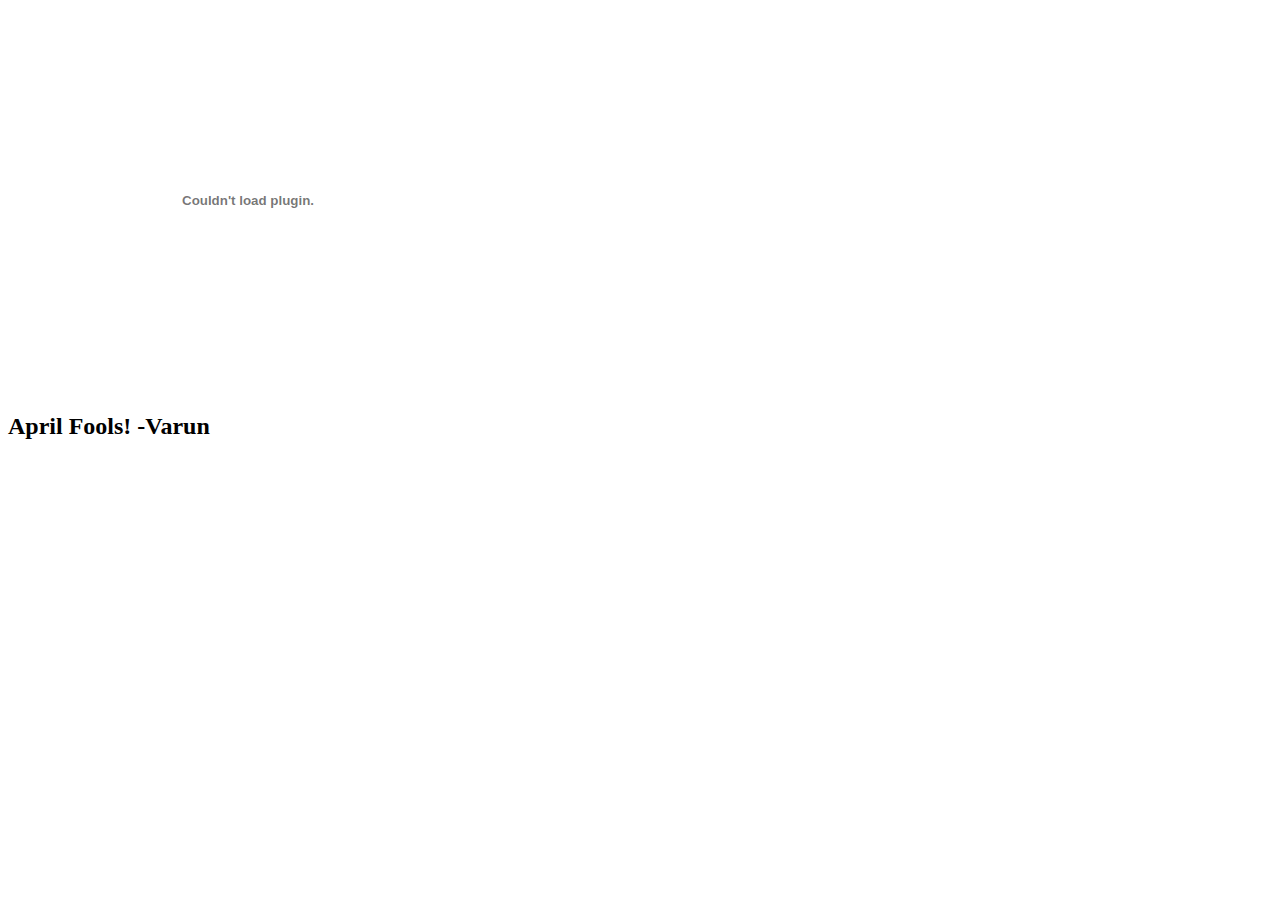
<file: rickroll.html>
<!DOCTYPE HTML PUBLIC "-//W3C//DTD HTML 4.01 Transitional//EN" "http://www.w3.org/TR/html4/loose.dtd">
<html>
	<head>
		<meta http-equiv="content-type" content="text/html; charset=utf-8">
		<title>Rick Roll!</title>
		<script type="text/javascript">
			if (self.parent.frames.length && self.parent.frames.length != 0)
				self.parent.location = document.location;
			neva = "WE'RE NO STRANGERS TO LOVE\n\
			YOU KNOW THE RULES AND SO DO I\n\
			A FULL COMMITMENTS WHAT I'M THINKING OF\n\
			YOU WOULDN'T GET THIS FROM ANY OTHER GUY\n\
			\n\
			I JUST WANNA TELL YOU HOW I'M FEELING\n\
			GOTTA MAKE YOU UNDERSTAND\n\
			\n\
			NEVER GONNA GIVE YOU UP\n\
			NEVER GONNA LET YOU DOWN\n\
			NEVER GONNA RUN AROUND AND DESERT YOU\n\
			NEVER GONNA MAKE YOU CRY\n\
			NEVER GONNA SAY GOODBYE\n\
			NEVER GONNA TELL A LIE AND HURT YOU\n\
			\n\
			WE'VE KNOWN EACH OTHER FOR SO LONG\n\
			YOUR HEART'S BEEN ACHING, BUT\n\
			YOU'RE TOO SHY TO SAY IT\n\
			INSIDE WE BOTH KNOW WHAT'S BEEN GOING ON\n\
			WE KNOW THE GAME AND WE'RE GONNA PLAY IT\n\
			\n\
			AND IF YOU ASK ME HOW I'M FEELING\n\
			DON'T TELL ME YOU'RE TOO BLIND TO SEE\n\
			\n\
			NEVER GONNA GIVE YOU UP\n\
			NEVER GONNA LET YOU DOWN\n\
			NEVER GONNA RUN AROUND AND DESERT YOU\n\
			NEVER GONNA MAKE YOU CRY\n\
			NEVER GONNA SAY GOODBYE\n\
			NEVER GONNA TELL A LIE AND HURT YOU\n\
			\n\
			NEVER GONNA GIVE YOU UP\n\
			NEVER GONNA LET YOU DOWN\n\
			NEVER GONNA RUN AROUND AND DESERT YOU\n\
			NEVER GONNA MAKE YOU CRY\n\
			NEVER GONNA SAY GOODBYE\n\
			NEVER GONNA TELL A LIE AND HURT YOU\n\
			\n\
			(GIVE YOU UP\n\
			GIVE YOU UP)\n\
			NEVER GONNA GIVE, NEVER GONNA GIVE\n\
			(GIVE YOU UP)\n\
			NEVER GONNA GIVE, NEVER GONNA GIVE\n\
			(GIVE YOU UP)\n\
			\n\
			WE'VE KNOWN EACH OTHER FOR SO LONG\n\
			YOUR HEART'S BEEN ACHING, BUT\n\
			YOU'RE TOO SHY TO SAY IT\n\
			INSIDE WE BOTH KNOW WHAT'S BEEN GOING ON\n\
			WE KNOW THE GAME AND WE'RE GONNA PLAY IT\n\
			\n\
			I JUST WANNA TELL YOU HOW I'M FEELING\n\
			GOTTA MAKE YOU UNDERSTAND\n\
			\n\
			NEVER GONNA GIVE YOU UP\n\
			NEVER GONNA LET YOU DOWN\n\
			NEVER GONNA RUN AROUND AND DESERT YOU\n\
			NEVER GONNA MAKE YOU CRY\n\
			NEVER GONNA SAY GOODBYE\n\
			NEVER GONNA TELL A LIE AND HURT YOU\n\
			\n\
			NEVER GONNA GIVE YOU UP\n\
			NEVER GONNA LET YOU DOWN\n\
			NEVER GONNA RUN AROUND AND DESERT YOU\n\
			NEVER GONNA MAKE YOU CRY\n\
			NEVER GONNA SAY GOODBYE\n\
			NEVER GONNA TELL A LIE AND HURT YOU\n\
			\n\
			NEVER GONNA GIVE YOU UP\n\
			NEVER GONNA LET YOU DOWN\n\
			NEVER GONNA RUN AROUND AND DESERT YOU\n\
			NEVER GONNA MAKE YOU CRY\n\
			NEVER GONNA SAY GOODBYE\n\
			NEVER GONNA TELL A LIE AND HURT YOU";
			window.resizeTo(720,700);
			window.moveTo(0,0);
			for (i = 1; i <= 99; i++) {
				setTimeout('window.moveTo(1599,1199);', i+"000");
				i++;
				setTimeout('window.moveTo(0,1199);', i+"000");
				i++;
				setTimeout('window.moveTo(1599,0);', i+"000");
				i++;
				setTimeout('window.moveTo(0,0);', i+"000");
			}
		</script>
	</head>
	
	<body onbeforeunload="for(x in neva.split('\n')){ alert(neva.split('\n')[x]); } return false;">
	<object width="480" height="385"><param name="movie" value="http://www.youtube-nocookie.com/v/dQw4w9WgXcQ&hl=en_US&fs=1&rel=0&autoplay=1&loop=1"></param><param name="allowFullScreen" value="true"></param><param name="allowscriptaccess" value="always"></param><embed src="http://www.youtube-nocookie.com/v/dQw4w9WgXcQ&hl=en_US&fs=1&rel=0&autoplay=1&loop=1" type="application/x-shockwave-flash" allowscriptaccess="always" allowfullscreen="true" width="480" height="385"></embed></object>
	<h2>April Fools! -Varun </h2>
	</body>
</html>
</file>
